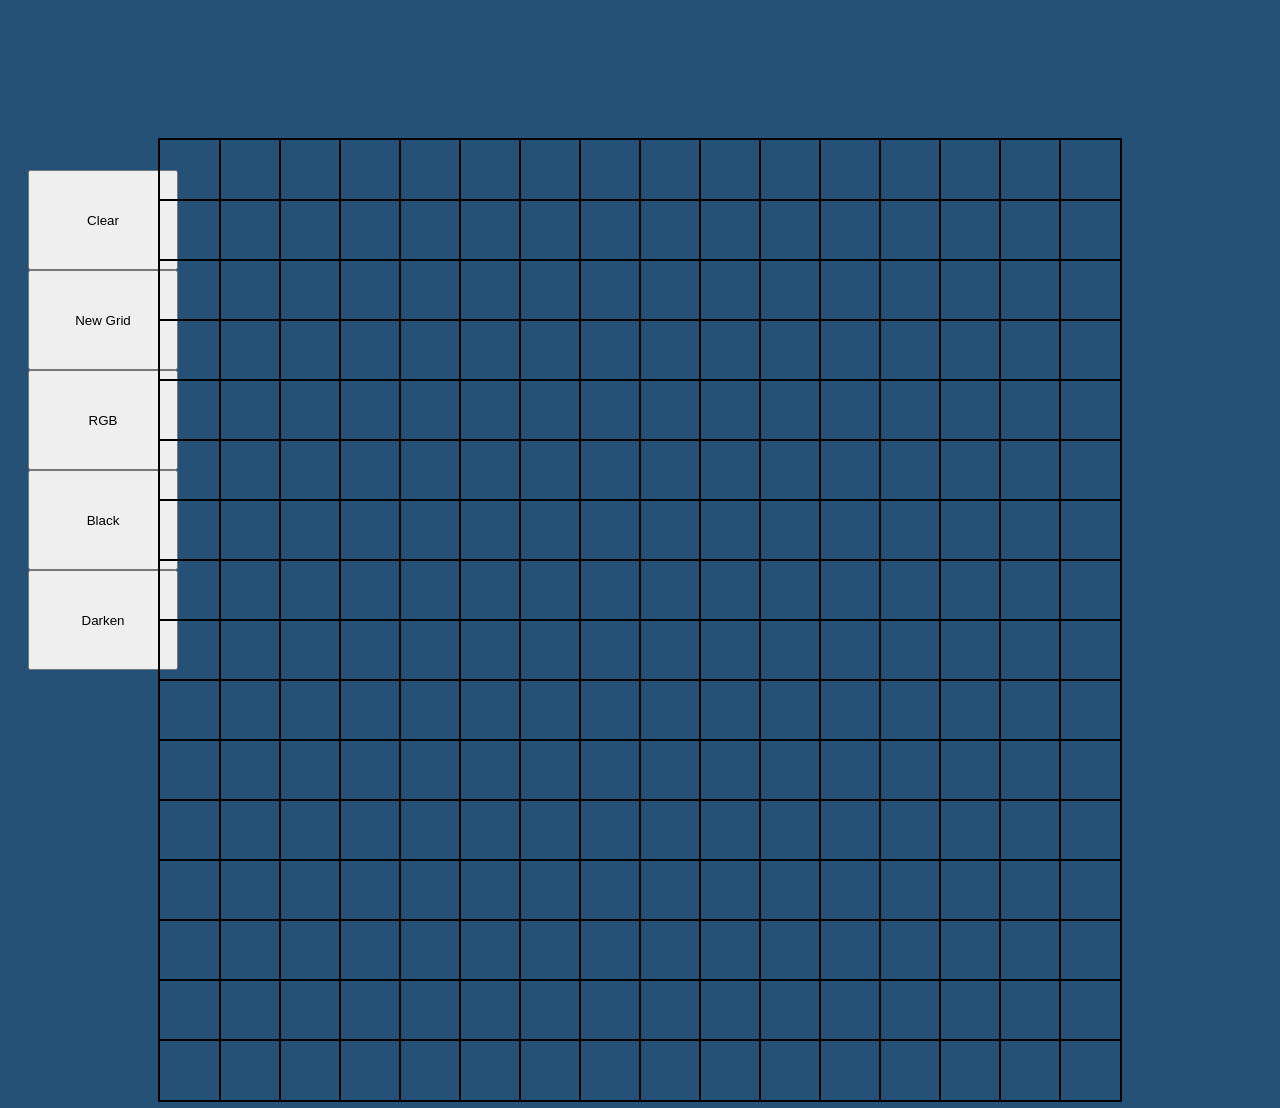
<file: Index.html>
<!DOCTYPE html>
<html>
    <title>Etch-a-sketch</title>
    <link rel="stylesheet" type="text/css" href="EAS.css">
<body>
    <div id ="wrap">
        <button type="button" name="clearGrid">Clear</button>
        <button type="button" name="newGrid">New Grid</button>
        <button type="button" name="RGB">RGB</button>
        <button type="button" name="black">Black</button>
        <button type="button" name="darken">Darken</button>
    </div>
    
    <div id="container"></div>


<script src="EAS.js"></script>
</body>
</html>
</file>
<file: EAS.css>
#container {
    font-size: 0;
    position: relative;
    padding-top:30px;
    height:960px;
    width:960px;
    outline:2px solid #000;
    margin:auto;
    padding: 0;
    border: none;
}

#wrap {
    width: 60px;
    display:block;
    border-bottom: none;
    margin: 20px 20px 20px 20px;
    height: 100px;
    position: relative;
    top: 50%;
    transform: translateY(150%);
    
}

button {
    height: 100px;
    width: 150px;
 }

.grid {
    margin:0;
    padding:0;
    border:none;
    outline:1px solid #000;
    display:inline-block;
}    

body{
    background-color: rgb(36, 81, 117);
}
</file>
